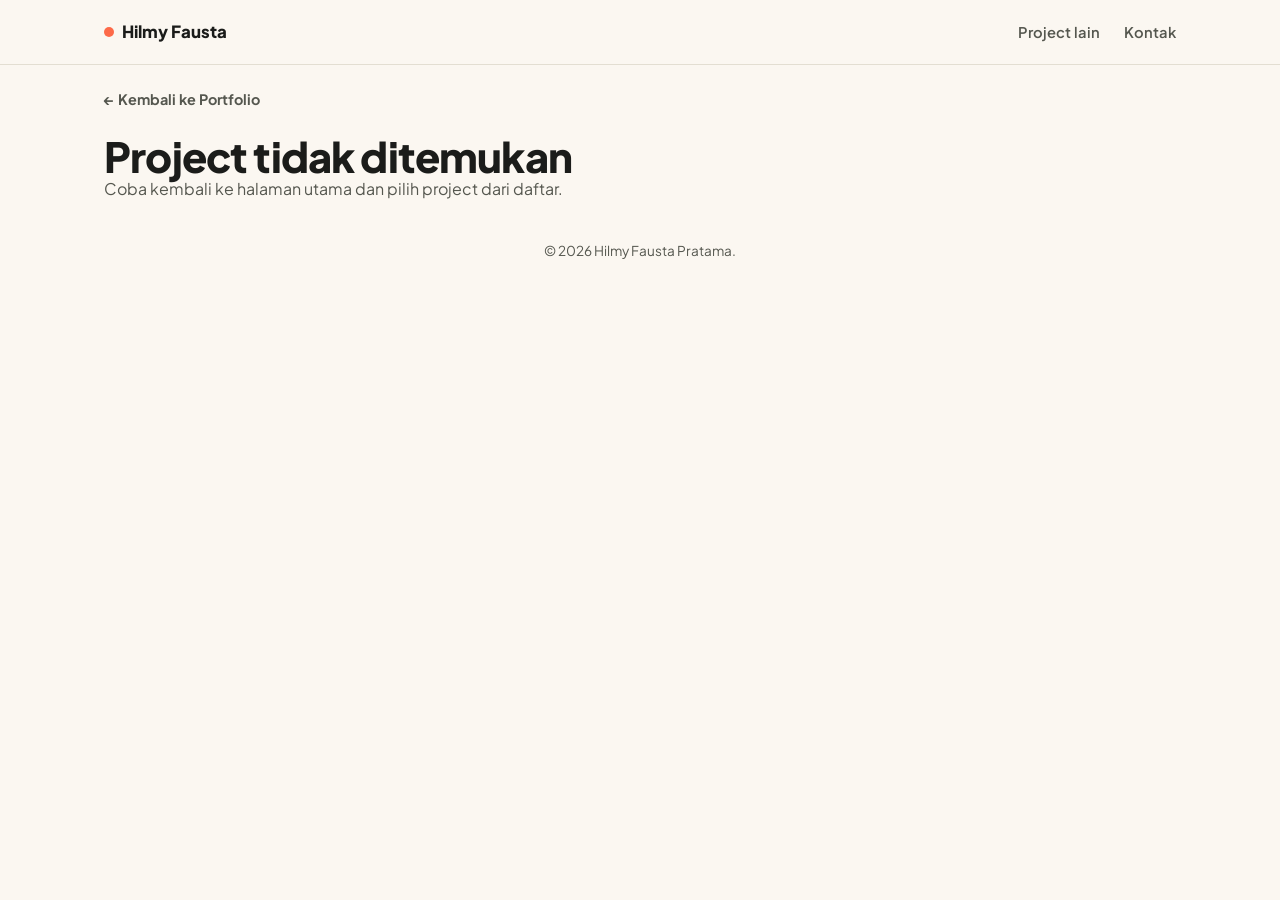
<file: project.html>
<!DOCTYPE html>
<html lang="id">
<head>
<meta charset="UTF-8">
<meta name="viewport" content="width=device-width, initial-scale=1">
<title id="page-title">Project — Hilmy Fausta</title>
<link rel="stylesheet" href="css/style.css">
</head>
<body>
<nav class="nav">
  <div class="wrap">
    <a href="index.html" class="nav-mark"><span class="dot"></span> Hilmy Fausta</a>
    <ul class="nav-links">
      <li><a href="index.html#projects">Project lain</a></li>
      <li><a href="index.html#contact">Kontak</a></li>
    </ul>
  </div>
</nav>

<main class="wrap" id="project-detail">
  <p>Memuat...</p>
</main>

<footer>© 2026 Hilmy Fausta Pratama.</footer>
<script src="js/data.js"></script>
<script src="js/main.js"></script>
<script>
  (function () {
    const params = new URLSearchParams(location.search);
    const slug = params.get('slug');
    const project = PROJECTS.find((p) => p.slug === slug);
    const root = document.getElementById('project-detail');

    if (!project) {
      root.innerHTML = `
        <a class="detail-back" href="index.html#projects">&larr; Kembali ke Portfolio</a>
        <div class="detail-head"><h1>Project tidak ditemukan</h1>
        <p>Coba kembali ke halaman utama dan pilih project dari daftar.</p></div>
      `;
      return;
    }

    document.title = `${project.title} — Hilmy Fausta`;
    document.getElementById('page-title').textContent = document.title;

    const tagsHtml = project.tags.map((t) => `<span class="tag">${t}</span>`).join('');
    const bodyHtml = project.body.map((b) => `<h2>${b.heading}</h2><p>${b.text}</p>`).join('');

    root.innerHTML = `
      <a class="detail-back" href="index.html#projects">&larr; Kembali ke Portfolio</a>
      <div class="detail-hero">
        <img src="${project.image}" alt="${project.title}" data-placeholder-label="${project.image}">
      </div>
      <div class="detail-head">
        <h1>${project.title}</h1>
        <p>${project.tagline}</p>
        <div class="detail-tags">${tagsHtml}</div>
      </div>
      <div class="detail-body">${bodyHtml}</div>
    `;

    root.querySelectorAll('img[data-placeholder-label]').forEach((img) => {
      img.addEventListener('error', () => {
        const box = document.createElement('div');
        box.className = 'ph-missing';
        box.setAttribute('data-label', img.dataset.placeholderLabel);
        img.replaceWith(box);
      });
    });
  })();
</script>
</body>
</html>
</file>
<file: css/style.css>
/* ===========================================================
   Hilmy Fausta — Portfolio
   Design tokens: cream base, deep navy ink, coral for single
   deliberate accent moments only. Plus Jakarta Sans throughout,
   weight does the differentiating rather than a second family.
   =========================================================== */

@import url('https://fonts.googleapis.com/css2?family=Plus+Jakarta+Sans:wght@400;500;600;700;800&display=swap');

:root{
  --cream:        #FBF7F1;
  --cream-dim:    #F1ECE2;
  --ink:          #1B1C1A;
  --ink-soft:     #55574F;
  --navy:         #16213E;
  --navy-soft:    #2A3B63;
  --coral:        #FD6A49;
  --coral-soft:   #FFE4DA;
  --line:         #E3DED2;

  --font: 'Plus Jakarta Sans', -apple-system, sans-serif;

  --max-w: 1120px;
  --radius: 14px;
  --radius-sm: 8px;

  --space-1: 8px;
  --space-2: 16px;
  --space-3: 24px;
  --space-4: 40px;
  --space-5: 64px;
  --space-6: 25px;
}

*{ box-sizing: border-box; }
html{ scroll-behavior: smooth; }
@media (prefers-reduced-motion: reduce){
  html{ scroll-behavior: auto; }
  *{ animation-duration: .001ms !important; animation-iteration-count: 1 !important; transition-duration: .001ms !important; }
}

body{
  margin: 0;
  font-family: var(--font);
  background: var(--cream);
  color: var(--ink);
  line-height: 1.5;
  -webkit-font-smoothing: antialiased;
  overflow-x: hidden; /* safety net: no element should ever force horizontal scroll */
}

img{ max-width: 100%; display: block; }
a{ color: inherit; }

.wrap{
  max-width: var(--max-w);
  margin: 0 auto;
  padding: 0 var(--space-3);
}

/* Every <section> also carries class="wrap" (for max-width),
   and .wrap's own padding shorthand zeroes out top/bottom padding
   at equal-or-lower specificity — so plain `section{padding:...}`
   never actually applied. section.wrap bumps specificity to win. */
section.wrap{ padding-top: var(--space-6); padding-bottom: var(--space-6); }
@media (max-width: 640px){
  section.wrap{ padding-top: var(--space-5); padding-bottom: var(--space-5); }
}

/* ---------- Typography ---------- */
h1,h2,h3{ margin: 0; letter-spacing: -0.02em; font-weight: 800; }
h1{ font-size: clamp(2.4rem, 6vw, 4.2rem); line-height: 1.02; }
h2{ font-size: clamp(1.7rem, 3.4vw, 2.5rem); line-height: 1.1; }
h3{ font-size: 1.2rem; font-weight: 700; }
p{ margin: 0; color: var(--ink-soft); }

.section-head{
  display: flex;
  align-items: flex-end;
  justify-content: space-between;
  gap: var(--space-3);
  margin-bottom: var(--space-2);
  border-bottom: 1px solid var(--line);
  padding-bottom: var(--space-2);
}
.section-head .index{
  font-size: .85rem;
  color: var(--ink-soft);
  font-variant-numeric: tabular-nums;
}

/* ---------- Nav ---------- */
.nav{
  position: sticky; top: 0; z-index: 40;
  background: rgba(251,247,241,.97);
  backdrop-filter: blur(6px);
  border-bottom: 1px solid var(--line);
}
.nav .wrap{
  display: flex; align-items: center; justify-content: space-between;
  height: 64px;
}
.nav-mark{
  font-weight: 800; font-size: 1.05rem; text-decoration: none;
  display: flex; align-items: center; gap: 8px;
}
.nav-mark .dot{ width: 10px; height: 10px; border-radius: 50%; background: var(--coral); display:inline-block; }
.nav-links{ display: flex; gap: var(--space-3); list-style: none; margin: 0; padding: 0; }
.nav-links a{ text-decoration: none; font-weight: 600; font-size: .92rem; color: var(--ink-soft); }
.nav-links a:hover{ color: var(--navy); }
.nav-toggle{ display: none; background: none; border: none; cursor: pointer; }
@media (max-width: 720px){
  .nav-links{ display: none; }
  .nav-toggle{ display: block; }
}

/* ---------- Hero ---------- */
.hero{
  padding-top: var(--space-6);
  display: grid;
  grid-template-columns: 1.3fr .7fr;
  gap: var(--space-4);
  align-items: center;
}
@media (max-width: 860px){
  .hero{ grid-template-columns: 1fr; }
}
.hero-kicker{
  font-size: .95rem; color: var(--coral); font-weight: 700; margin-bottom: var(--space-2);
}
.hero h1 span{ display: block; }
.hero-lede{
  margin-top: var(--space-3);
  font-size: 1.15rem;
  max-width: 46ch;
}
.hero-cta{ display: flex; gap: var(--space-2); margin-top: var(--space-4); flex-wrap: wrap; }
.btn{
  display: inline-flex; align-items: center; gap: 8px;
  padding: 13px 22px; border-radius: 999px;
  font-weight: 700; font-size: .95rem; text-decoration: none;
  border: 1px solid transparent; cursor: pointer;
  transition: transform .15s ease;
}
.btn:hover{ transform: translateY(-2px); }
.btn-primary{ background: var(--navy); color: var(--cream); }
.btn-ghost{ background: transparent; border-color: var(--ink); color: var(--ink); }

.hero-figure{
  position: relative;
  aspect-ratio: 4/5;
  border-radius: var(--radius);
  overflow: hidden;
  background: var(--navy);
}
.hero-figure .ring{
  position: absolute; inset: -30% -10% auto auto;
  width: 60%; aspect-ratio: 1;
  border: 1px solid rgba(251,247,241,.25);
  border-radius: 50%;
}

/* ---------- Image placeholder handling ----------
   Real files should be dropped in assets/images/... with the
   same filename the <img> already points to. Until then, the
   onerror handler in js/main.js swaps in this dashed box. */
.ph-missing{
  background: var(--cream-dim);
  border: 1.5px dashed var(--line);
  display: flex; align-items: center; justify-content: center;
  color: var(--ink-soft); font-size: .82rem; text-align: center;
  padding: var(--space-2);
  min-height: 160px;
}
.ph-missing::after{ content: attr(data-label); }

/* ---------- Stats ---------- */
.stats{ display: grid; grid-template-columns: repeat(3, minmax(0,1fr)); gap: var(--space-3); margin-top: var(--space-5); }
.stat b{ display:block; font-size: 2rem; font-weight: 800; color: var(--navy); }
.stat span{ color: var(--ink-soft); font-size: .9rem; }
@media (max-width: 640px){ .stats{ grid-template-columns: 1fr 1fr; } }

/* ---------- Skills ---------- */
.skills-grid{
  display: flex; flex-wrap: wrap; gap: 10px;
}
.skill-chip{
  display: flex; align-items: center; gap: 10px;
  padding: 10px 16px;
  background: #fff;
  border: 1px solid var(--line);
  border-radius: 999px;
  font-weight: 600; font-size: .92rem;
  text-decoration: none; color: inherit; cursor: pointer;
  transition: background .15s ease, border-color .15s ease, transform .15s ease;
}
.skill-chip:hover{
  background: var(--coral-soft);
  border-color: var(--coral);
  transform: translateY(-1px);
}
.skill-chip img, .skill-chip svg{ width: 18px; height: 18px; }
.skill-chip-fallback{
  width: 18px; height: 18px; border-radius: 50%;
  background: var(--navy); color: var(--cream);
  display: inline-flex; align-items: center; justify-content: center;
  font-size: .62rem; font-weight: 800;
}

/* ---------- Experience ---------- */
.timeline{ position: relative; padding-left: var(--space-4); }
.timeline::before{
  content: ""; position: absolute; left: 5px; top: 6px; bottom: 6px;
  width: 2px; background: var(--line);
}
.tl-item{ position: relative; padding-bottom: var(--space-5); }
.tl-item:last-child{ padding-bottom: 0; }
.tl-item::before{
  content: ""; position: absolute; left: -35px; top: 4px;
  width: 12px; height: 12px; border-radius: 50%;
  background: var(--navy); border: 3px solid var(--cream);
  box-shadow: 0 0 0 1px var(--line);
}
.tl-role{ font-size: .85rem; font-weight: 700; color: var(--coral); }
.tl-item h3{ margin-top: 4px; }
.tl-item p{ margin-top: 6px; max-width: 60ch; }

.proker-grid{
  margin-top: var(--space-3);
  display: grid; grid-template-columns: repeat(4, minmax(0,1fr)); gap: var(--space-2);
}
@media (max-width: 780px){ .proker-grid{ grid-template-columns: 1fr 1fr; } }
.proker-card{
  border: 1px solid var(--line); border-radius: var(--radius-sm); overflow: hidden;
  background: #fff; text-decoration: none; color: inherit;
}
.proker-card img{ width: 100%; aspect-ratio: 4/3; object-fit: cover; }
.proker-card .ph-missing{ aspect-ratio: 4/3; min-height: 0; }
.proker-card-body{ padding: var(--space-2); }
.proker-card-body h4{ margin: 0 0 4px; font-size: .95rem; }
.proker-card-body p{ font-size: .82rem; margin: 0; }

/* ---------- Projects (bento — first project larger, deliberate) ---------- */
.project-grid{
  display: grid;
  grid-template-columns: repeat(2, minmax(0,1fr));
  gap: var(--space-3);
}
.project-card{
  border: 1px solid var(--line);
  border-radius: var(--radius);
  overflow: hidden;
  background: #fff;
  text-decoration: none; color: inherit;
  display: flex; flex-direction: column;
  transition: box-shadow .15s ease, transform .15s ease;
}
.project-card:hover{ transform: translateY(-3px); box-shadow: 0 12px 24px -16px rgba(22,33,62,.35); }
@media (max-width: 780px){
  .project-grid{ grid-template-columns: 1fr; }
}
.project-media{ aspect-ratio: 16/10; }
.project-media img{ width: 100%; height: 100%; object-fit: cover; }
.project-media .ph-missing{ height: 100%; }
.project-body{ padding: var(--space-3); display: flex; flex-direction: column; gap: 8px; }
.project-tags{ display: flex; gap: 6px; flex-wrap: wrap; margin-top: 4px; }
.tag{ font-size: .72rem; font-weight: 700; padding: 4px 10px; border-radius: 999px; background: var(--cream-dim); color: var(--ink-soft); }
.project-link{ margin-top: auto; font-weight: 700; font-size: .88rem; color: var(--navy); }

/* ---------- Contact ---------- */
.contact-box{
  background: var(--navy); color: var(--cream);
  border-radius: var(--radius);
  padding: var(--space-5) var(--space-4);
  display: flex; align-items: center; justify-content: space-between; gap: var(--space-3);
  flex-wrap: wrap;
}
.contact-box h2{ color: var(--cream); }
.contact-links{ display: flex; gap: var(--space-2); flex-wrap: wrap; }
.contact-links a{
  text-decoration: none; font-weight: 700; padding: 10px 18px;
  border: 1px solid rgba(251,247,241,.35); border-radius: 999px;
}
.contact-links a:hover{ border-color: var(--coral); color: var(--coral); }

footer{ text-align: center; padding: var(--space-4) 0; color: var(--ink-soft); font-size: .85rem; }

/* ---------- Game intro overlay ---------- */
#game-overlay{
  position: fixed; inset: 0; z-index: 100;
  background: var(--navy);
  color: var(--cream);
  display: flex; flex-direction: column;
}
#game-overlay[hidden]{ display: none; }
.game-top{
  display: flex; justify-content: space-between; align-items: center;
  padding: var(--space-2) var(--space-3);
}
.game-title{ font-weight: 700; font-size: .95rem; opacity: .85; }
.game-score{ font-weight: 800; font-variant-numeric: tabular-nums; }
#skip-intro,
#mute-toggle{
  background: transparent; border: 1px solid rgba(251,247,241,.4);
  color: var(--cream); border-radius: 999px; padding: 8px 16px;
  font-weight: 700; font-size: .85rem; cursor: pointer;
}
#game-canvas{ flex: 1; width: 100%; touch-action: none; }
.game-hint{
  text-align: center; padding-bottom: var(--space-2);
  font-size: .85rem; opacity: .7;
}
.game-end{
  position: absolute; inset: 0; display: flex; flex-direction: column;
  align-items: center; justify-content: center; gap: var(--space-2);
  text-align: center; padding: var(--space-3);
}
.game-end[hidden]{ display: none; }
.game-end h2{ color: var(--cream); }

.game-intro-banner{
  position: absolute; inset: 0;
  display: flex; align-items: center; justify-content: center;
  pointer-events: none; text-align: center; padding: 0 24px; z-index: 5;
}
.game-intro-banner span{
  display: inline-block;
  font-size: clamp(1.5rem, 5vw, 2.6rem);
  font-weight: 800;
  color: var(--coral);
  text-shadow: 3px 3px 0 rgba(0,0,0,.3);
  animation: bannerIn 2.6s ease forwards;
}
@keyframes bannerIn{
  0%   { opacity: 0; transform: scale(.82) rotate(-3deg); }
  14%  { opacity: 1; transform: scale(1) rotate(-2deg); }
  78%  { opacity: 1; transform: scale(1) rotate(-2deg); }
  100% { opacity: 0; transform: scale(1.06) rotate(-2deg); }
}
@media (prefers-reduced-motion: reduce){
  .game-intro-banner span{ animation: none; opacity: 1; transform: none; }
}

/* ---------- Project detail page ---------- */
.detail-back{
  display: inline-flex; align-items: center; gap: 6px;
  text-decoration: none; font-weight: 700; font-size: .9rem;
  color: var(--ink-soft); margin: var(--space-3) 0;
}
.detail-back:hover{ color: var(--navy); }
.detail-hero{
  aspect-ratio: 16/7;
  border-radius: var(--radius);
  overflow: hidden;
  margin-bottom: var(--space-3);
}
.detail-hero img{ width: 100%; height: 100%; object-fit: cover; }
.detail-hero .ph-missing{ height: 100%; }
.detail-head h1{ font-size: clamp(1.8rem, 4vw, 2.6rem); }
.detail-tags{ display: flex; gap: 6px; flex-wrap: wrap; margin: var(--space-2) 0 var(--space-4); }
.detail-body{ max-width: 72ch; }
.detail-body h2{ font-size: 1.3rem; margin-top: var(--space-4); margin-bottom: var(--space-2); }
.detail-body p{ margin-bottom: var(--space-2); }
.detail-body ul{ color: var(--ink-soft); padding-left: 1.2em; }
.detail-body li{ margin-bottom: 6px; }
</file>
